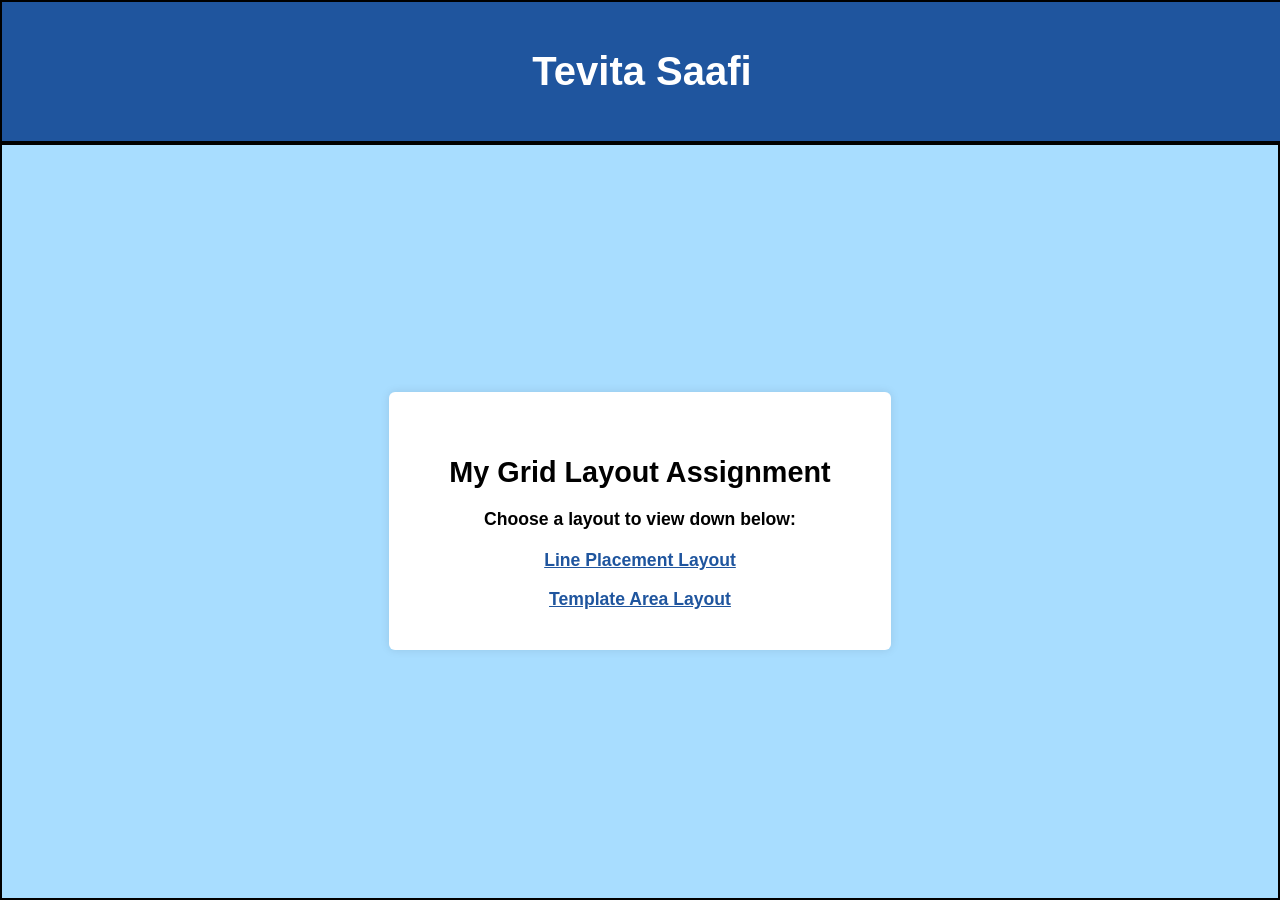
<file: index.html>
<!DOCTYPE html>
<html lang="en">
<head>
    <meta charset="UTF-8">
    <meta name="viewport" content="width=device-width, initial-scale=1.0">
    <title>My Grid Assignment</title>
    <link rel="stylesheet" href="styles/gird.css">
</head>
<body class="home-page">
    <header>
        <h1>Tevita Saafi</h1>
    </header>

    <main>
        <section class="content-box">
            <h2>My Grid Layout Assignment</h2>
            <p>Choose a layout to view down below:</p>
            
            <a href="line-placement.html">Line Placement Layout</a><br><br>
            <a href="template-area.html">Template Area Layout</a>
        </section>
    </main>
</body>
</html>
</file>
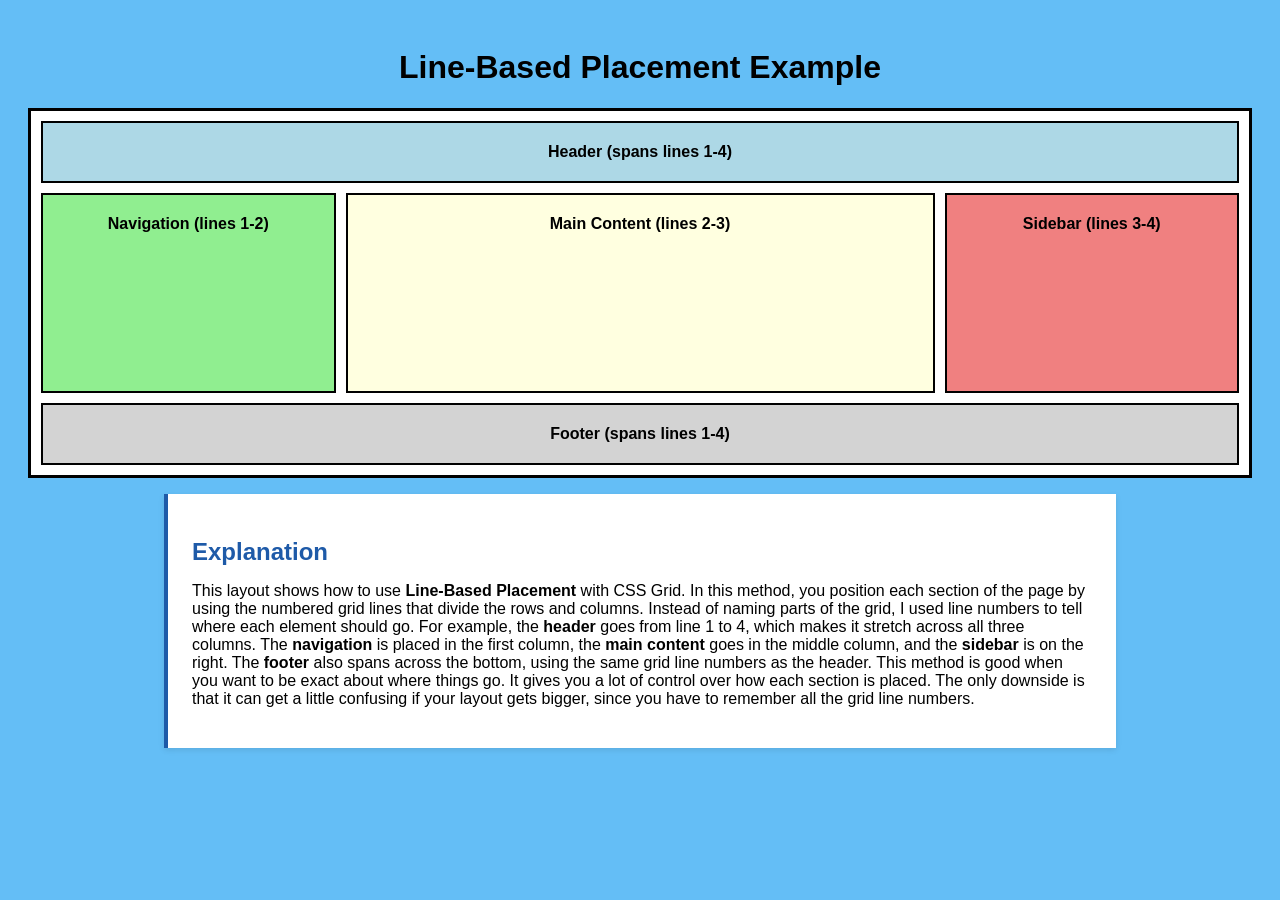
<file: line-placement.html>
<!DOCTYPE html>
<html lang="en">
<head>
    <meta charset="UTF-8">
    <meta name="viewport" content="width=device-width, initial-scale=1.0">
    <title>Line Placement</title>
    <link rel="stylesheet" href="styles/gird.css">
</head>
<body>
    <h1>Line-Based Placement Example</h1>

    <div class="line-grid">
        <header>Header (spans lines 1-4)</header>
        <nav>Navigation (lines 1-2)</nav>
        <main>Main Content (lines 2-3)</main>
        <aside>Sidebar (lines 3-4)</aside>
        <footer>Footer (spans lines 1-4)</footer>
    </div>

    <section class="explanation">
        <h2>Explanation</h2>

        <p>
            This layout shows how to use <strong>Line-Based Placement</strong> with CSS Grid. In this method, you position each section of the page by using the numbered grid lines that divide the rows and columns. Instead of naming parts of the grid, 
            I used line numbers to tell where each element should go.  For example, the <strong>header</strong> goes from line 1 to 4, which makes it stretch across all three columns. The <strong>navigation</strong> is placed in the first column, 
            the <strong>main content</strong> goes in the middle column, and the <strong>sidebar</strong> is on the right. The <strong>footer</strong> also spans across the bottom, using the same grid line numbers as the header. This method is good 
            when you want to be exact about where things go. It gives you a lot of control over how each section is placed. The only downside is that it can get a little confusing if your layout gets bigger, since you have to remember all the grid 
            line numbers.
        </p>
    </section>
</body>
</html>
</file>
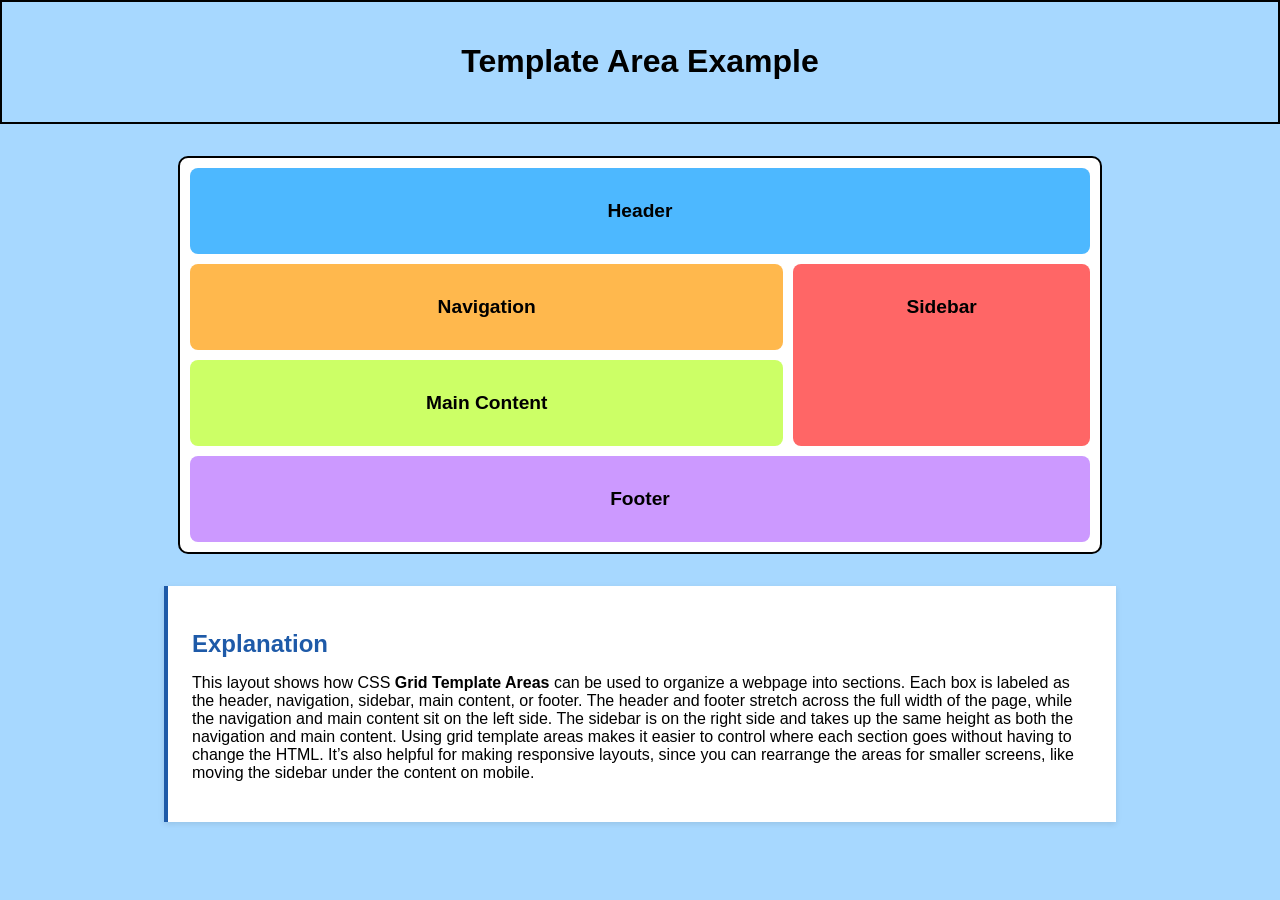
<file: template-area.html>
<!DOCTYPE html>
<html lang="en">
<head>
    <meta charset="UTF-8">
    <meta name="viewport" content="width=device-width, initial-scale=1.0">
    <title>Template Area Layout</title>
    <link rel="stylesheet" href="styles/gird.css">
</head>
<body class="template-page">
    <header class="main-header">
        <h1>Template Area Example</h1>
    </header>

    <main class="grid-container template-area-layout">
        <div class="grid-item header">Header</div>
        <div class="grid-item nav">Navigation</div>
        <div class="grid-item sidebar">Sidebar</div>
        <div class="grid-item main">Main Content</div>
        <div class="grid-item footer">Footer</div>
    </main>

    <section class="explanation">
        <h2>Explanation</h2>

        <p>
            This layout shows how CSS <strong>Grid Template Areas</strong> can be used to organize a webpage into sections. Each box is labeled as the header, navigation, sidebar, main content, or footer. The header and footer stretch across the full width of the page, while the navigation and main content sit on the left side. 
            The sidebar is on the right side and takes up the same height as both the navigation and main content. Using grid template areas makes it easier to control where each section goes without having to change the HTML. It’s also helpful for making responsive layouts, since you can rearrange the areas 
            for smaller screens, like moving the sidebar under the content on mobile.
        </p>
    </section>
</body>
</html>
</file>
<file: styles/gird.css>
/* ====== General Styles ====== */
body {
  font-family: Arial, sans-serif;
  background-color: #64bef6;
  padding: 20px;
}

h1 {
  text-align: center;
}

header, nav, main, aside, footer {
  border: 2px solid black;
  padding: 20px;
  font-weight: bold;
  text-align: center;
}

/* ====== Line-Based Grid Styles ====== */
.line-grid {
  display: grid;
  grid-template-columns: 1fr 2fr 1fr;
  grid-template-rows: auto 200px auto;
  gap: 10px;
  border: 3px solid black;
  padding: 10px;
  background-color: white;
}

.line-grid header {
  grid-column: 1 / 4;
  background-color: lightblue;
}

.line-grid nav {
  grid-column: 1 / 2;
  background-color: lightgreen;
}

.line-grid main {
  grid-column: 2 / 3;
  background-color: lightyellow;
}

.line-grid aside {
  grid-column: 3 / 4;
  background-color: lightcoral;
}

.line-grid footer {
  grid-column: 1 / 4;
  background-color: lightgray;
}

/* ===== Template Area Layout ===== */
.template-page {
  background-color: #a7d8ff; /* light blue background */
  font-family: Arial, sans-serif;
  margin: 0;
  padding: 0;
}

.template-area-layout {
  display: grid;
  gap: 10px;
  max-width: 900px;
  margin: 2rem auto;
  padding: 10px;
  background-color: white;
  border-radius: 10px;
  grid-template-areas:
    "header header"
    "nav sidebar"
    "main sidebar"
    "footer footer";
  grid-template-columns: 2fr 1fr;
  grid-template-rows: auto auto 1fr auto;
}

.grid-item {
  padding: 2rem;
  text-align: center;
  font-weight: bold;
  font-size: 1.2rem;
  color: black;
  border-radius: 8px;
}

/* Define each area */
.header {
  grid-area: header;
  background-color: #4db8ff; /* blue */
}

.nav {
  grid-area: nav;
  background-color: #ffb84d; /* orange */
}

.sidebar {
  grid-area: sidebar;
  background-color: #ff6666; /* red */
}

.main {
  grid-area: main;
  background-color: #ccff66; /* light green */
}

.footer {
  grid-area: footer;
  background-color: #cc99ff; /* purple */
}

.explanation {
  max-width: 900px;
  margin: 1rem auto 3rem;
  background-color: #fff;
  padding: 1.5rem;
  border-left: 4px solid #1e5aa8;
  box-shadow: 0 2px 6px rgba(0, 0, 0, 0.1);
}

.explanation h2 {
  margin-bottom: 1rem;
  color: #1e5aa8;
}

/* === Styles specific to the Homepage (index.html) === */

.home-page {
  font-family: Arial, sans-serif;
  background-color: #a8ddff; /* Light blue */
  margin: 0;
  padding: 0;

  /* Center everything vertically & horizontally */
  display: flex;
  flex-direction: column;
  min-height: 100vh;
}

.home-page header {
  background-color: #1f559e; /* Dark blue */
  color: white;
  width: 100%;
  text-align: center;
  padding: 20px 0;
}

.home-page header h1 {
  font-size: 2.5em;
  font-weight: bold;
}

/* Use flexbox to center the content */
.home-page main {
  flex: 1; /* takes up remaining vertical space below header */
  display: flex;
  justify-content: center;
  align-items: center;
}

/* White centered box */
.home-page .content-box {
  background-color: white;
  padding: 40px 60px;
  border-radius: 6px;
  box-shadow: 0 0 10px rgba(0,0,0,0.1);
  text-align: center;
  max-width: 600px;
  border: none;
  outline: none;
}

.home-page .content-box h2 {
  font-size: 1.8em;
  font-weight: 700;
  margin-bottom: 20px;
}

.home-page .content-box p {
  font-size: 1.1em;
  margin-bottom: 20px;
}

.home-page .content-box a {
  color: #1f559e;
  font-size: 1.1em;
  text-decoration: underline;
}

.home-page .content-box a:hover {
  color: #003d7a;
}
</file>
